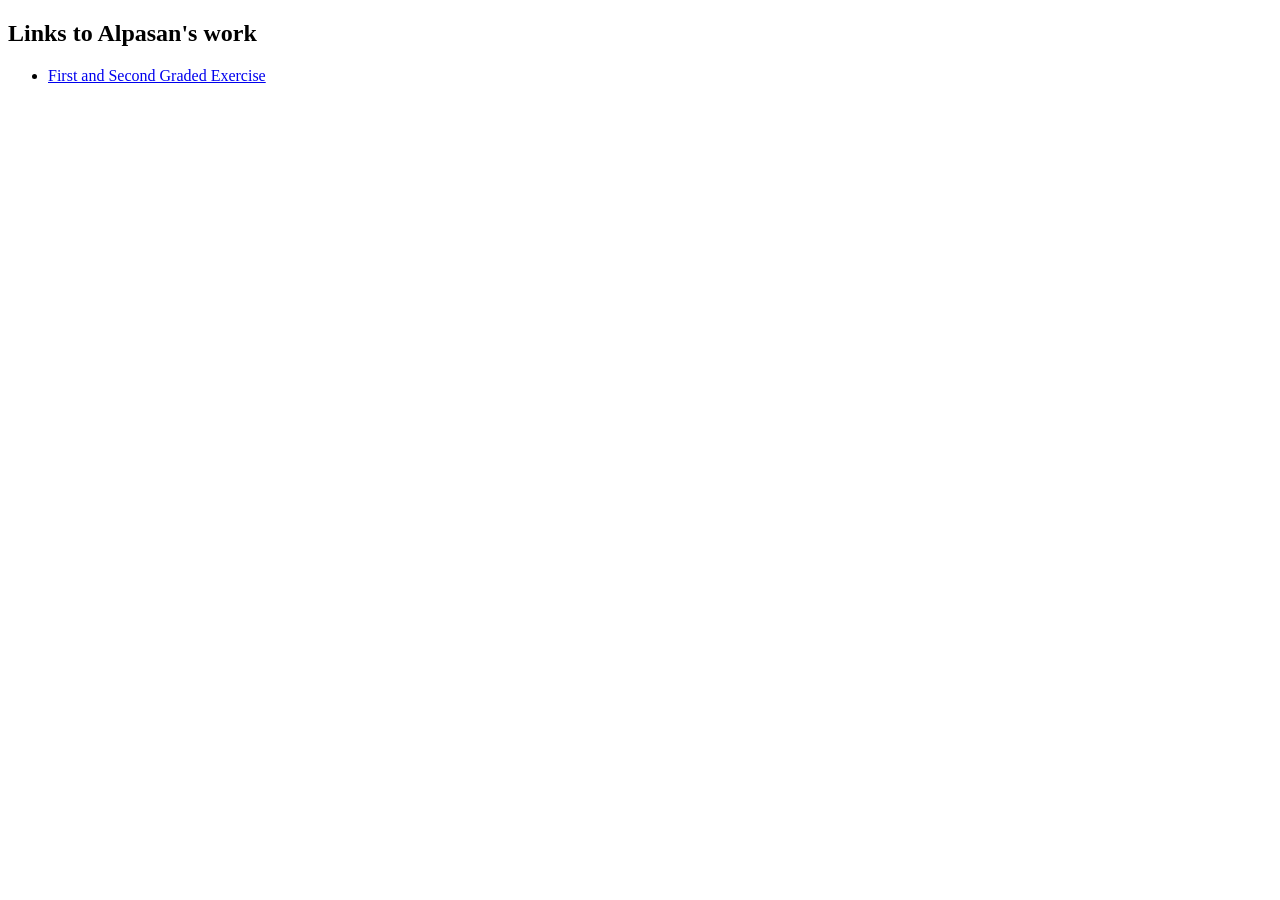
<file: index.html>
<!DOCTYPE html>
<html>
<head>
  <title>Alpasan's Portfolio</title>
  <link rel="stylesheet" href="https://www.w3schools.com/w3css/5/w3.css">
</head>
<body>
  <section class="w3-container">
   <h1>Links to Alpasan's work</h1>
   <nav>
    <ul>
      <li><a href="CS3_4thQtrPortfolio\public\4Q1AND2GSodiumAlpasan.html"> First and Second Graded Exercise </a> </li>
    </ul>
   </nav>
  </section>  
</body>
</html>
</file>
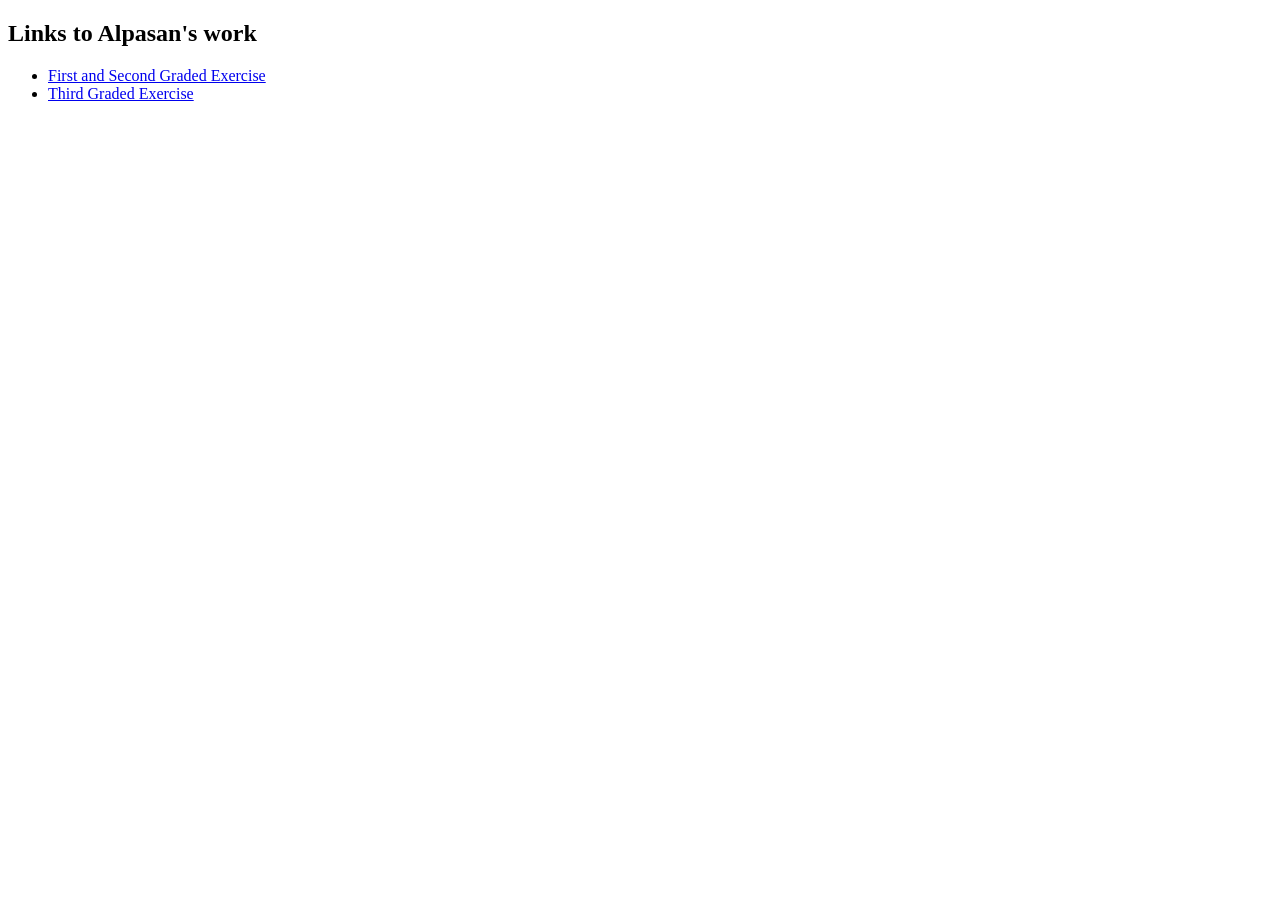
<file: public/index.html>
<!DOCTYPE html>
<html>
<head>
  <title>Alpasan's Portfolio</title>
  <link rel="stylesheet" href="https://www.w3schools.com/w3css/5/w3.css">
</head>
<body>
  <section class="w3-container">
   <h1>Links to Alpasan's work</h1>
   <nav>
    <ul>
      <li><a href="public\4Q1AND2GSodiumAlpasan.html"> First and Second Graded Exercise </a> </li>
      <li><a href="public\4Q3GSodiumAlpasan\mainpage.html"> Third Graded Exercise </a> </li>
    </ul>
   </nav>
  </section>  
</body>
</html>
</file>
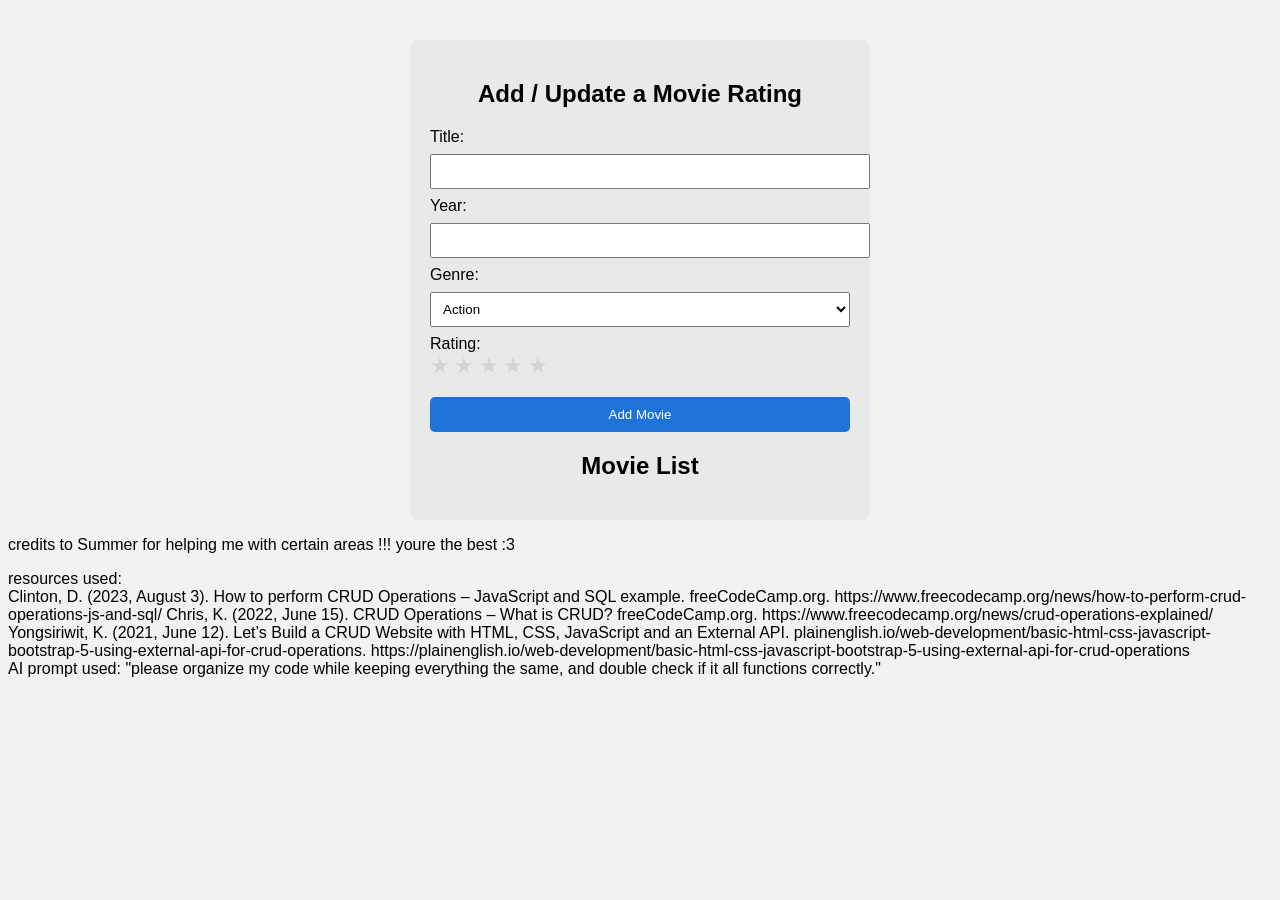
<file: public/4Q1AND2GSodiumAlpasan.html>
<!DOCTYPE html>
<html>
<head>
<title>Movie Rating</title>

<style>

body{
font-family: Arial;
background:#f2f2f2;
}

.container{
width:420px;
margin:auto;
margin-top:40px;
background:#e9e9e9;
padding:20px;
border-radius:8px;
}

h2{
text-align:center;
}

input,select{
width:100%;
padding:8px;
margin:8px 0;
}

button{
width:100%;
padding:10px;
background:#1e73d8;
color:white;
border:none;
border-radius:5px;
cursor:pointer;
}

.deleteBtn{
width:auto;
padding:5px 10px;
background:red;
margin-left:10px;
}

.stars span{
font-size:22px;
cursor:pointer;
color:lightgray;
}

.movie{
background:white;
padding:8px;
margin-top:8px;
border-radius:5px;
}

.yellow{
color:gold;
}

.deleteBtn{
width:auto;
padding:3px 10px;
margin-left:10px;
background:#eee;
color:black;
border:1px solid #999;
border-radius:3px;
cursor:pointer;
}
</style>
</head>

<body>

<div class="container">

<h2>Add / Update a Movie Rating</h2>

<form id="movieForm">

<label>Title:</label>
<input type="text" id="title" required>

<label>Year:</label>
<input type="number" id="year" required>

<label>Genre:</label>
<select id="genre">
<option>Action</option>
<option>Comedy</option>
<option>Drama</option>
<option>Horror</option>
<option>Romance</option>
</select>

<label>Rating:</label>

<div class="stars" id="stars">
<span data-value="1">★</span>
<span data-value="2">★</span>
<span data-value="3">★</span>
<span data-value="4">★</span>
<span data-value="5">★</span>
</div>

<br>

<button type="submit">Add Movie</button>

</form>

<h2>Movie List</h2>
<div id="movieList"></div>

</div>

<script>

let rating = 0
const stars = document.querySelectorAll("#stars span")

stars.forEach((star,i)=>{
star.onclick=function(){

rating = i+1

stars.forEach(s=>s.style.color="lightgray")

for(let x=0;x<rating;x++){
stars[x].style.color="gold"
}

}
})

document.getElementById("movieForm").onsubmit=function(e){

e.preventDefault()

let title=document.getElementById("title").value
let year=document.getElementById("year").value
let genre=document.getElementById("genre").value

let movies=JSON.parse(localStorage.getItem("movies"))||[]

let found=false

for(let i=0;i<movies.length;i++){

if(movies[i].title==title){

movies[i].year=year
movies[i].genre=genre
movies[i].rating=Math.round((movies[i].rating+rating)/2)

found=true
}

}

if(!found){

movies.push({
title:title,
year:year,
genre:genre,
rating:rating
})

}

localStorage.setItem("movies",JSON.stringify(movies))

displayMovies()

this.reset()

stars.forEach(s=>s.style.color="lightgray")
rating=0

}

function deleteMovie(i){

if(confirm("Delete this movie?")){

let movies=JSON.parse(localStorage.getItem("movies"))||[]

movies.splice(i,1)

localStorage.setItem("movies",JSON.stringify(movies))

displayMovies()

}

}

function displayMovies(){

let list=document.getElementById("movieList")

let movies=JSON.parse(localStorage.getItem("movies"))||[]

list.innerHTML=""

for(let i=0;i<movies.length;i++){

let star=""

for(let x=0;x<movies[i].rating;x++){
star+="<span class='yellow'>★</span>"
}

list.innerHTML+=`
<div class="movie">
${movies[i].title} (${movies[i].year}) - ${movies[i].genre}, Rating: ${star}
<button class="deleteBtn" onclick="deleteMovie(${i})">Delete</button>
</div>
`

}

}

displayMovies()


</script>
<footer class="w3-container w3-center w3-margin-top">
  <p>credits to Summer for helping me with certain areas !!! youre the best :3</p>
  <p> resources used:<br>
     Clinton, D. (2023, August 3). How to perform CRUD Operations – JavaScript and SQL example. freeCodeCamp.org. https://www.freecodecamp.org/news/how-to-perform-crud-operations-js-and-sql/
     Chris, K. (2022, June 15). CRUD Operations – What is CRUD? freeCodeCamp.org. https://www.freecodecamp.org/news/crud-operations-explained/<br>
    Yongsiriwit, K. (2021, June 12). Let’s Build a CRUD Website with HTML, CSS, JavaScript and an External API. plainenglish.io/web-development/basic-html-css-javascript-bootstrap-5-using-external-api-for-crud-operations. https://plainenglish.io/web-development/basic-html-css-javascript-bootstrap-5-using-external-api-for-crud-operations <br>
    AI prompt used: "please organize my code while keeping everything the same, and double check if it all functions correctly."</p>


</body>
</html>
</file>
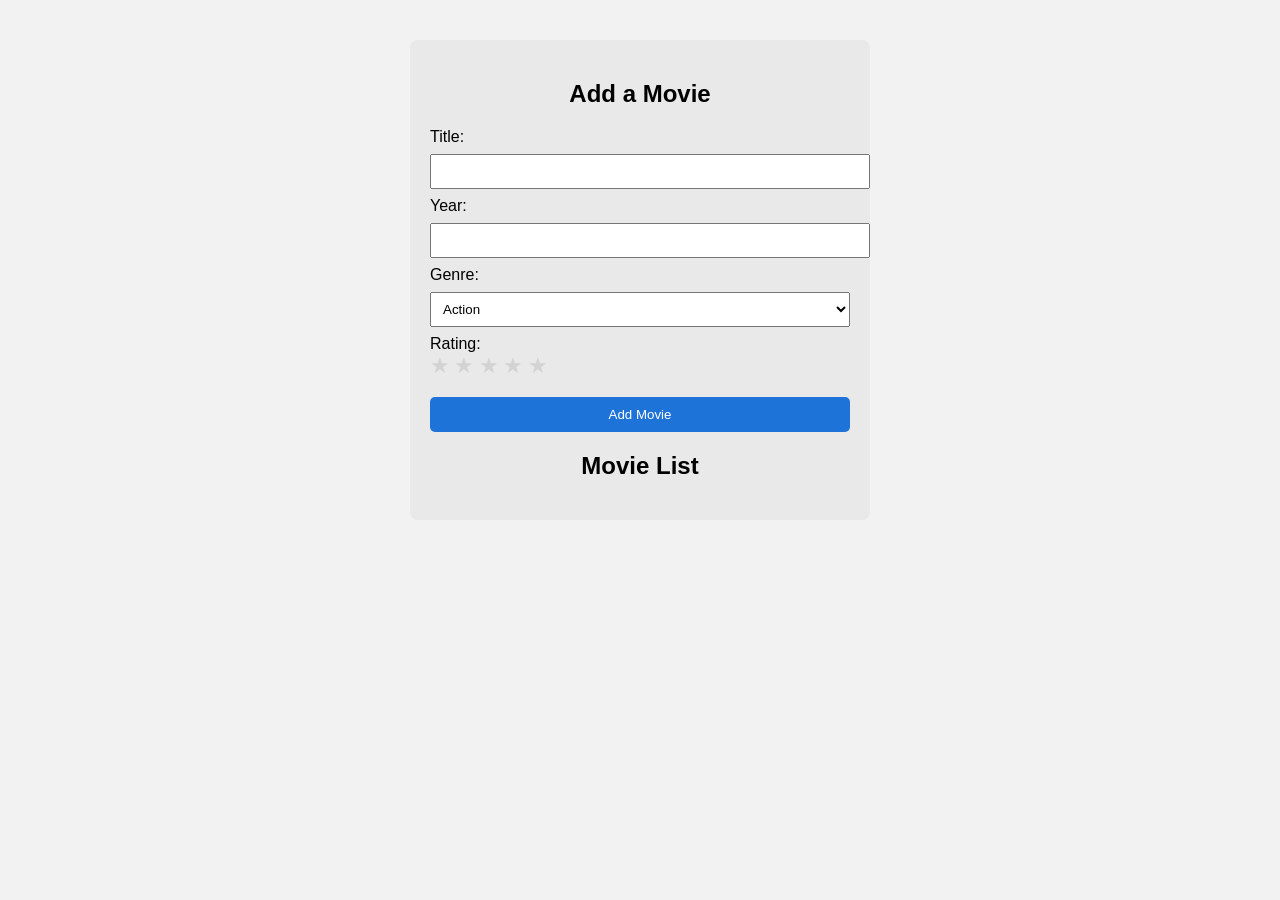
<file: public/4Q1GSodiumAlpasan.html>
<!DOCTYPE html>
<html>
<head>
<title>Movie Form</title>

<style>

body{
font-family: Arial;
background:#f2f2f2;
}

.container{
width:420px;
margin:auto;
margin-top:40px;
background:#e9e9e9;
padding:20px;
border-radius:8px;
}

h2{
text-align:center;
}

input,select{
width:100%;
padding:8px;
margin:8px 0;
}

button{
width:100%;
padding:10px;
background:#1e73d8;
color:white;
border:none;
border-radius:5px;
cursor:pointer;
}

.stars span{
font-size:22px;
cursor:pointer;
color:lightgray;
}

.movie{
background:white;
padding:8px;
margin-top:8px;
border-radius:5px;
}

.yellow{
color:gold;
}

</style>
</head>

<body>

<div class="container">

<h2>Add a Movie</h2>

<form id="movieForm">

<label>Title:</label>
<input type="text" id="title" required>

<label>Year:</label>
<input type="number" id="year" required>

<label>Genre:</label>
<select id="genre">
<option>Action</option>
<option>Comedy</option>
<option>Drama</option>
<option>Horror</option>
<option>Romance</option>
</select>

<label>Rating:</label>

<div class="stars" id="stars">
<span data-value="1">★</span>
<span data-value="2">★</span>
<span data-value="3">★</span>
<span data-value="4">★</span>
<span data-value="5">★</span>
</div>

<br>

<button type="submit">Add Movie</button>

</form>

<h2>Movie List</h2>
<div id="movieList"></div>

</div>

<script>

let rating = 0

const stars = document.querySelectorAll("#stars span")

stars.forEach(star=>{
star.addEventListener("click",function(){

rating = this.dataset.value

stars.forEach(s=>s.style.color="lightgray")

for(let i=0;i<rating;i++){
stars[i].style.color="gold"
}

})
})

document.getElementById("movieForm").addEventListener("submit",function(e){

e.preventDefault()

const title=document.getElementById("title").value
const year=document.getElementById("year").value
const genre=document.getElementById("genre").value

const movie={
title:title,
year:year,
genre:genre,
rating:rating
}

let movies=JSON.parse(localStorage.getItem("movies")) || []

movies.push(movie)

localStorage.setItem("movies",JSON.stringify(movies))

displayMovies()

this.reset()

stars.forEach(s=>s.style.color="lightgray")
rating=0

})

function displayMovies(){

const list=document.getElementById("movieList")

let movies=JSON.parse(localStorage.getItem("movies")) || []

list.innerHTML=""

movies.forEach(movie=>{

let starDisplay=""

for(let i=0;i<movie.rating;i++){
starDisplay+="<span class='yellow'>★</span>"
}

list.innerHTML+=`
<div class="movie">
${movie.title} (${movie.year}) - ${movie.genre}, Rating: ${starDisplay}
</div>
`

})

}

displayMovies()

</script>

</body>
</html>
</file>
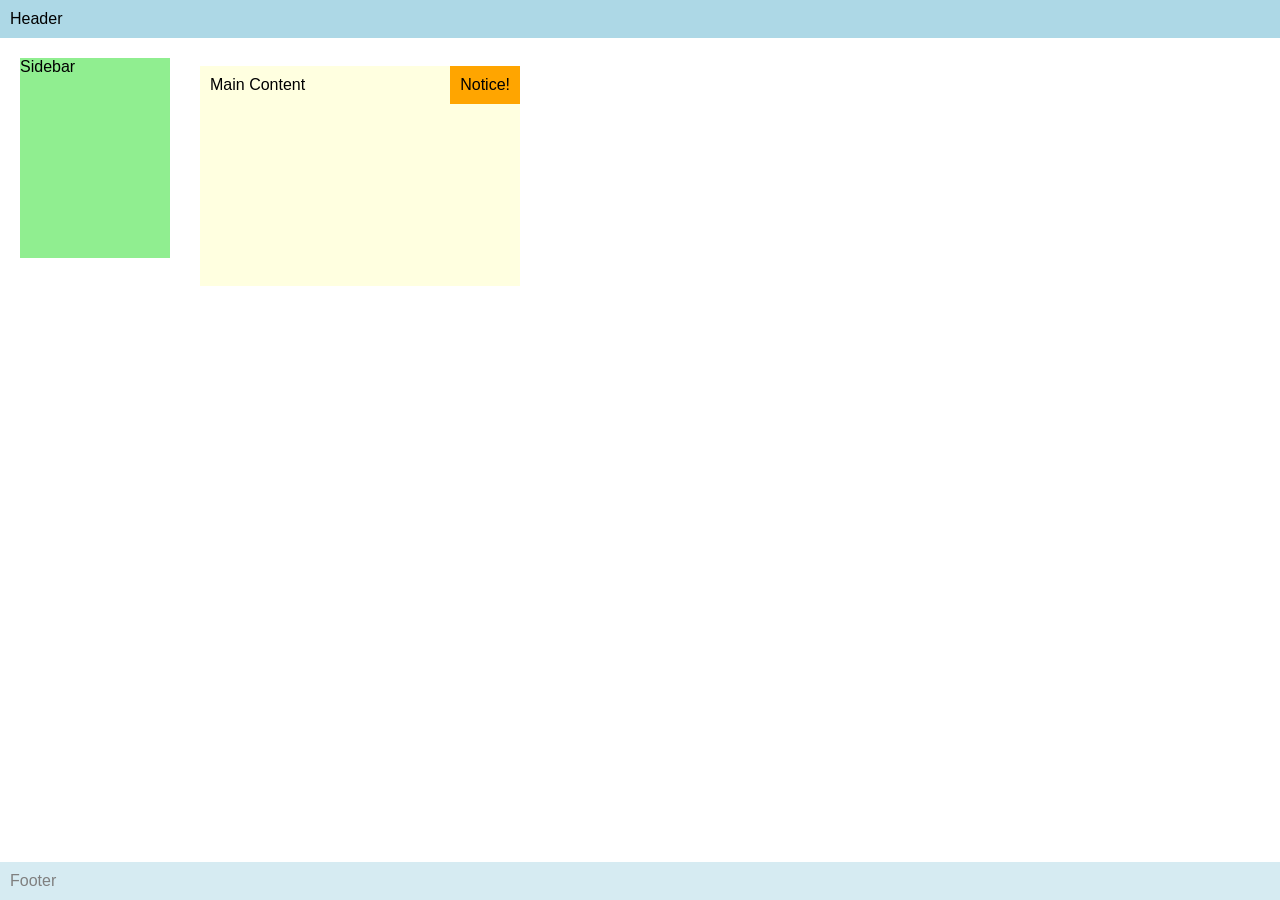
<file: public/9Na03AlpasanSeatwork2.html>
<!DOCTYPE html>
<html>
<head>
  <meta name="author" content="Alpasan, Sabella" />
  <meta name="revised" content="3-28-26" />
  <style>
    body { font-family: Arial, sans-serif; margin: 0; }

    .header, .footer {
      background: lightblue;
      padding: 10px;
    }

    .footer {
      opacity: 0.5;
      position: fixed; 
      bottom: 0;
      width: 100%;
    }

    .sidebar {
      background: lightgreen;
      width: 150px;
      height: 200px;
      position: relative; 
      top: 20px;
      left: 20px;
    }

    .content {
      background: lightyellow;
      width: 300px;
      height: 200px;
      position: absolute; 
      top: 66px;
      left: 200px;
      z-index: 1; 
      padding: 10px;
    }

    .notice {
      position: absolute; 
      top: 0; 
      right: 0;
      background: orange;
      padding: 10px;
      z-index: 2;
    }
  </style>
</head>
<body>
  <div class="header">Header</div>
  <div class="sidebar">Sidebar</div>
  <div class="content">
    Main Content
    <div class="notice">Notice!</div>
  </div>
  <div class="footer">Footer</div>
</body>
</html>
</file>
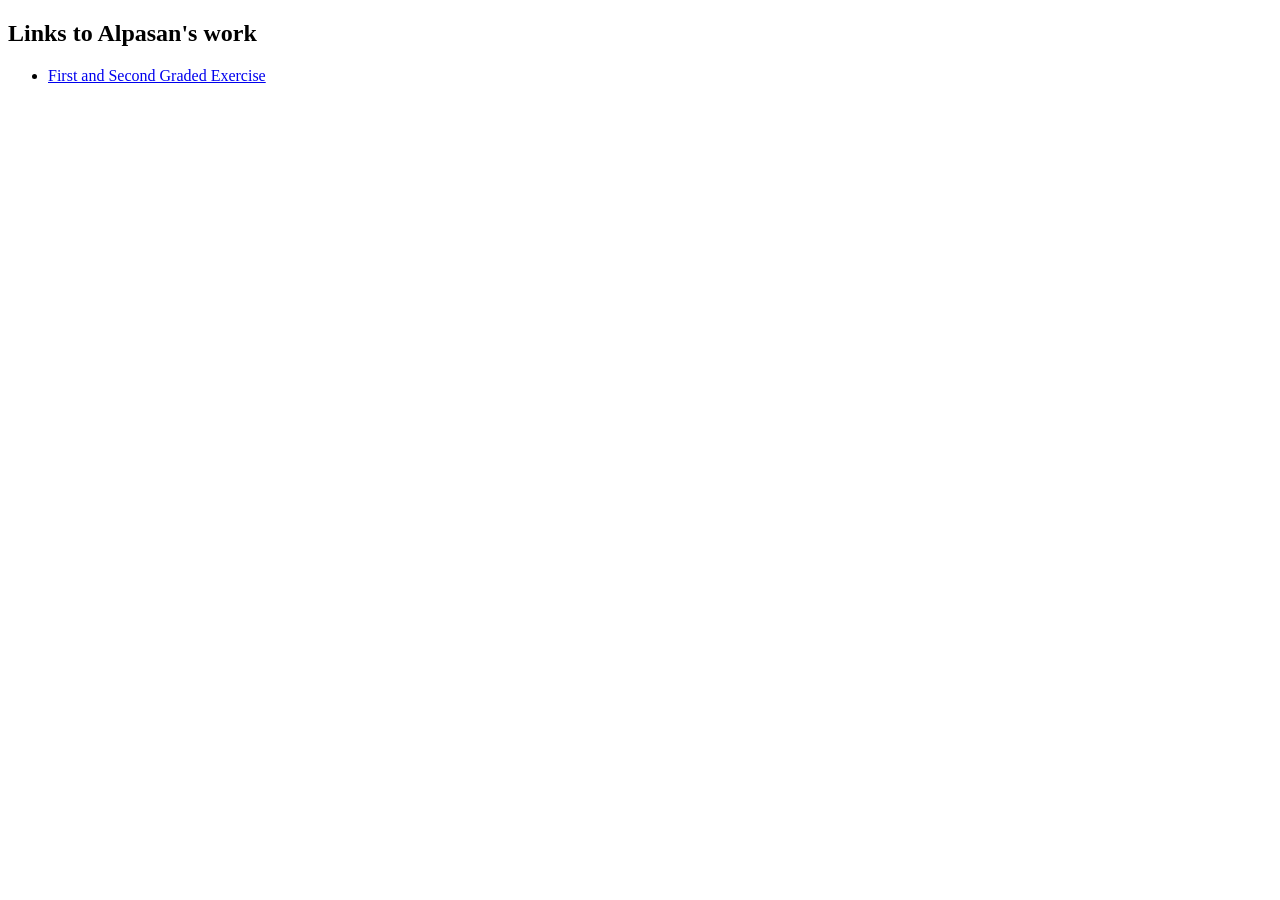
<file: public/mainpage.html>
<!DOCTYPE html>
<html>
<head>
  <title>Alpasan's Portfolio</title>
  <link rel="stylesheet" href="https://www.w3schools.com/w3css/5/w3.css">
</head>
<body>
  <section class="w3-container">
   <h1>Links to Alpasan's work</h1>
   <nav>
    <ul>
      <li><a href="public\4Q1AND2GSodiumAlpasan.html"> First and Second Graded Exercise </a> </li>
    </ul>
   </nav>
  </section>  
</body>
</html>
</file>
